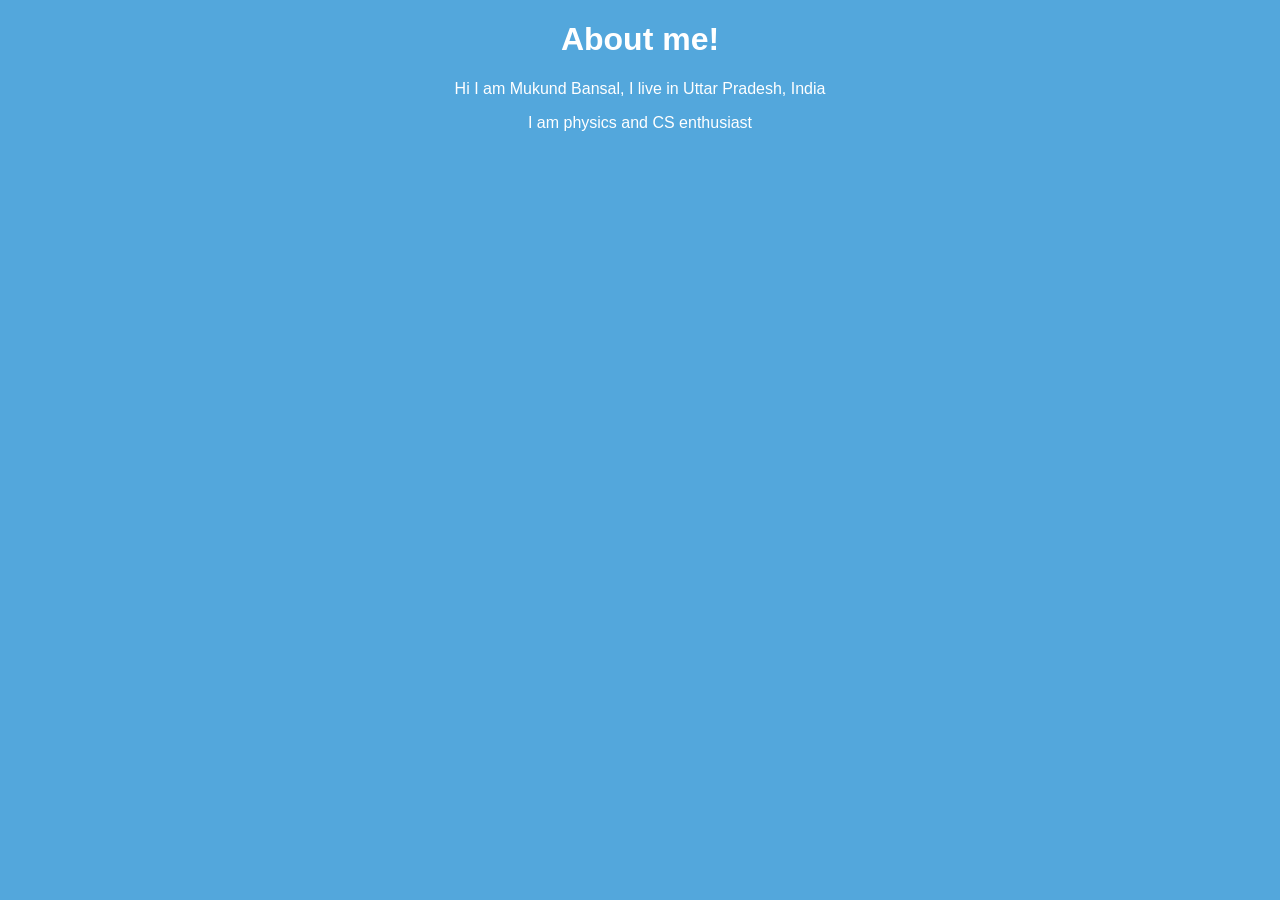
<file: aboutme.html>
<!DOCTYPE html>
<html>
<head>
    <link rel="stylesheet" href="style.css"/>
    <link rel="icon" type="image/x-icon" href="favicon.png"/>
</head>

<body>
    <h1>About me!</h1>
    <p> Hi I am Mukund Bansal, I live in Uttar Pradesh, India
    </p>
    <p>I am physics and CS enthusiast</p>
</body>
</html>
</file>
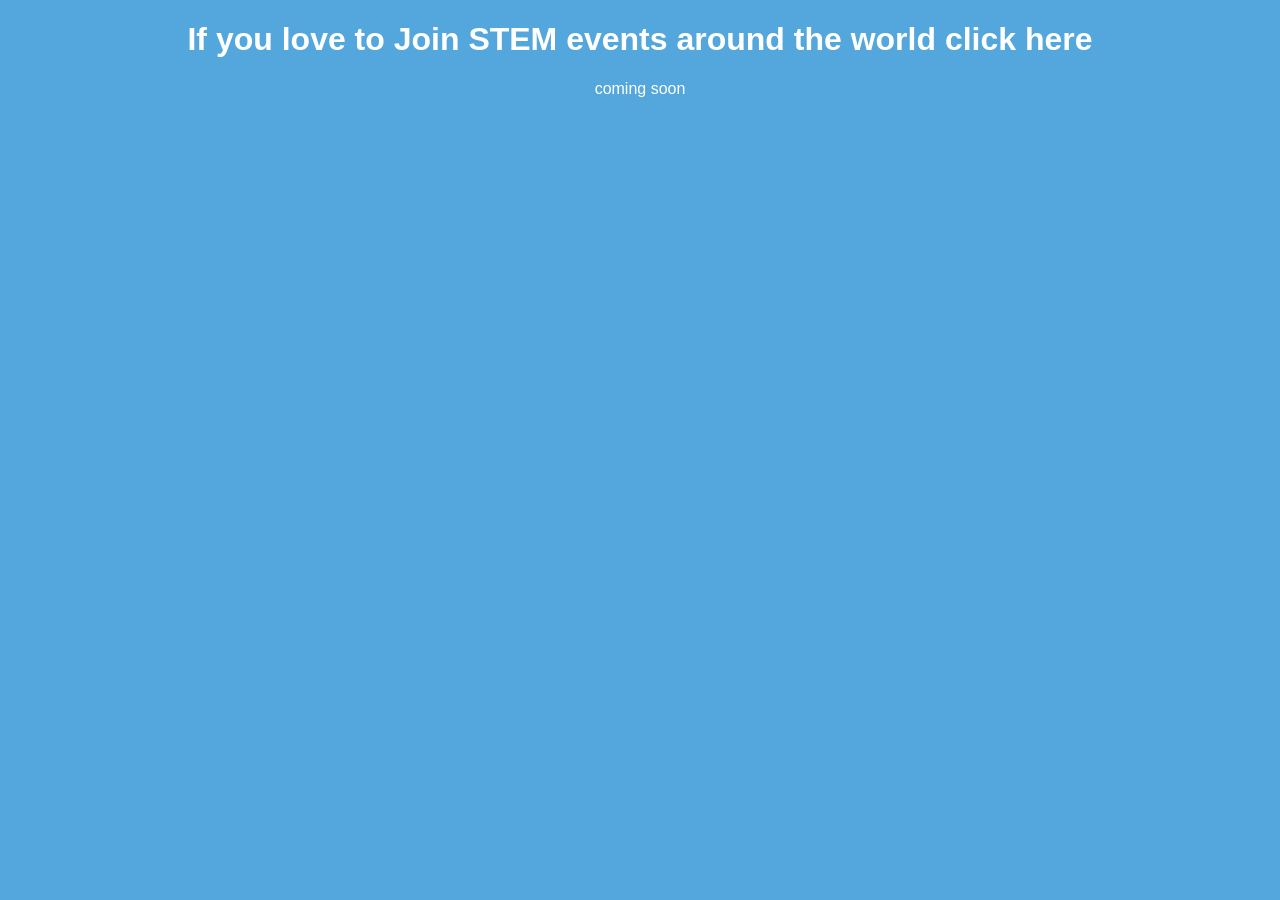
<file: anact.html>
<!DOCTYPE html>
<html>
<head>
    <link rel="stylesheet" href="style.css"/>
</head>

<body>
    <h1>If you love to Join STEM events around the world click here </h1>
    <p>coming soon</p>
</body>
</html>
</file>
<file: style.css>
img{
    width:200px;
}
body{
    text-align: center;
    font-family:Arial;
    Background:rgb(83, 167, 220);
    color: white;
}
</file>
